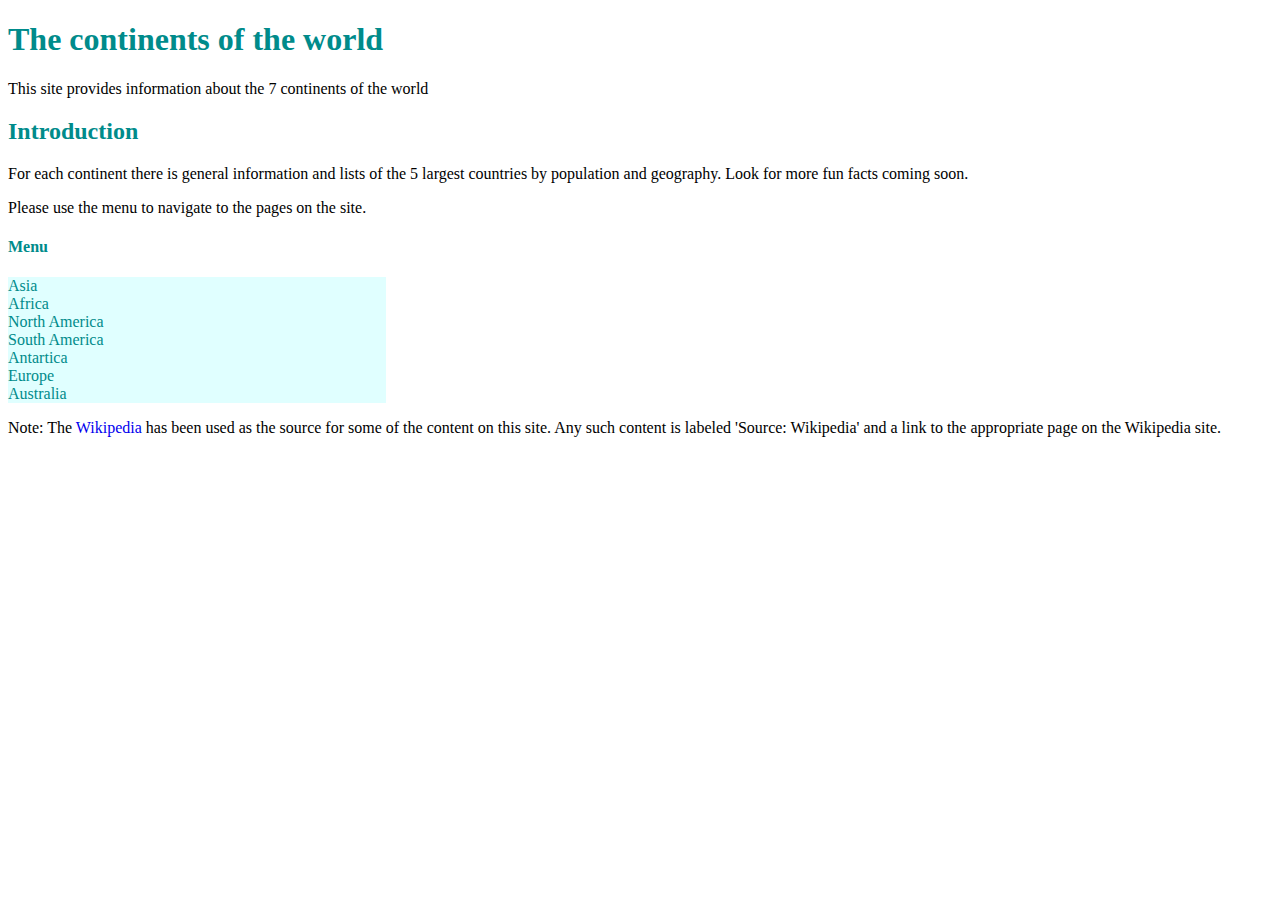
<file: Labs/Lab2/index.html>
<!Doctype html>

<!--
Created 7/10/13 10:45 BCH
-->

<html>
    <head>
        <meta charset="utf-8">
        <title>The continents of the world - Home Page</title>
        <h1>The continents of the world</h1>
        <!--<style>
            h1{font-family:verdana; color:black;}
            h2{font-family:verdana; color:black;}
            p{color:black;}
        </style>-->
        <link rel="stylesheet" type="text/css" href="style.css">
        <!--<link rel="stylesheet" type="text/css" href="reset.css">-->
    </head>
    <body>
       <p class="intro">This site provides information about the 7 continents of the world</p>
       <p>
       <h2>Introduction</h2>
       <p>For each continent there is general information and lists of the 5 largest countries by population and geography. Look for more fun facts coming soon.<p>
       <p>Please use the menu to navigate to the pages on the site.<p>
       <h4>Menu</h4>
       <ul class="menu">
       <li><a href = "asia.html">Asia</a>
       <li><a href = "afica.html">Africa</a>
       <li><a href = "north_america.html">North America</a>
       <li><a href = "south_america.html">South America</a>
       <li><a href = "antartica.html">Antartica</a>
       <li><a href = "europe.html">Europe</a>
       <li><a href = "australia.html">Australia</a>
       </ul> 
       <p>Note: The <a href = "http://en.wikipedia.org/wiki/Main_Page">Wikipedia</a> has been used as the source for some of the content on this site. Any such content is labeled 'Source: Wikipedia' and a link to the appropriate page on the Wikipedia site.</p>
</html>
</file>
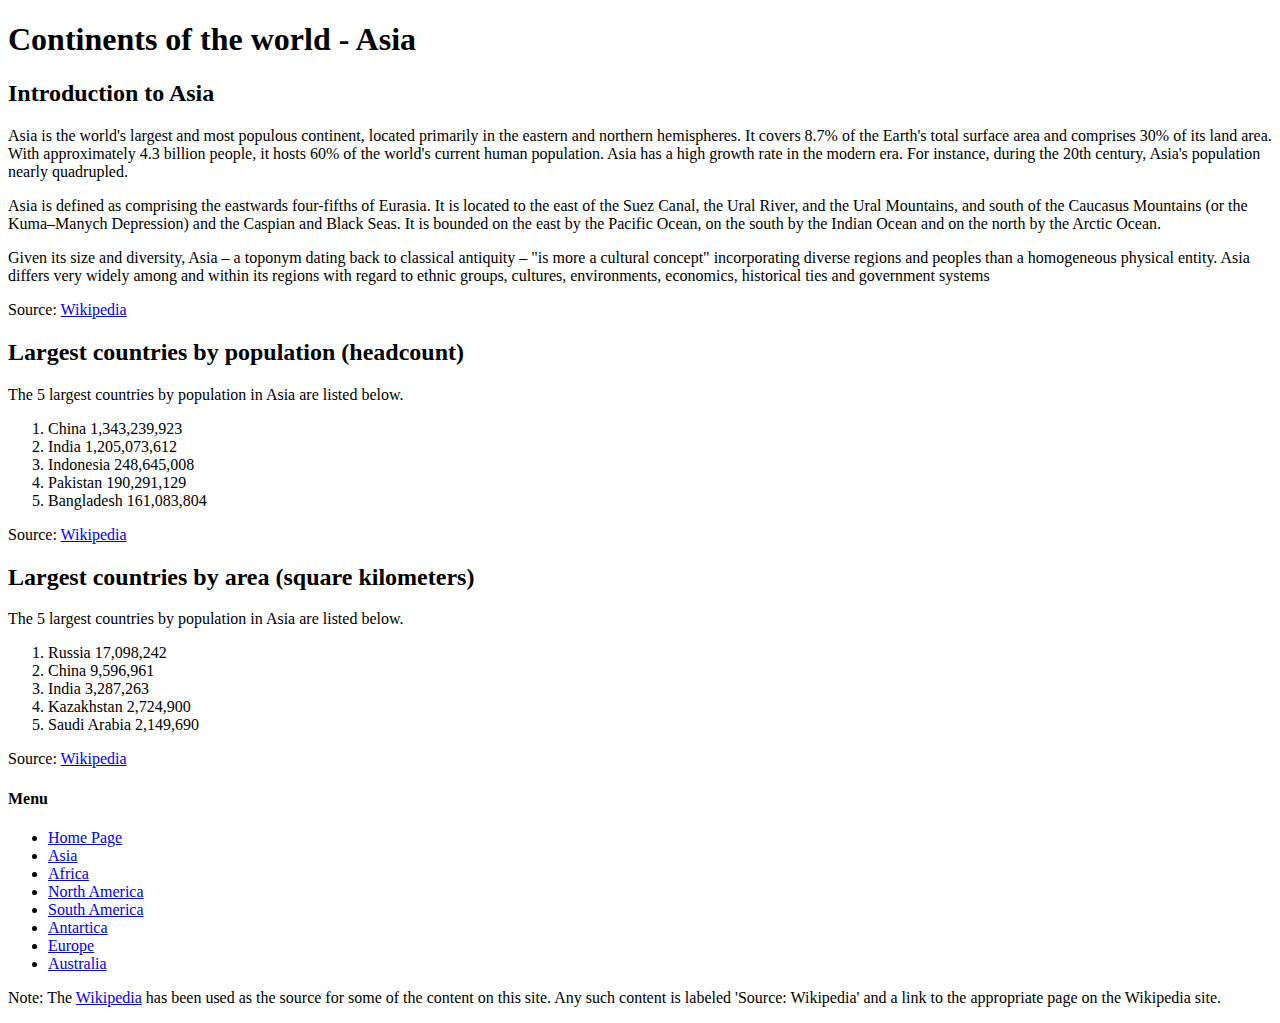
<file: Labs/Lab1/asia.html>
<!Doctype html>

<!--
Created 7/10/13 10:45 BCH alistapart.com
http://isobar-idev.github.io/code-standards/ -->

<html>
    <head>
        <title>The continents of the world - Asia</title>
        <meta http-equiv="Content-Type" content="text/html; charset=utf-8">
        <h1>Continents of the world - Asia</h1>
        <style>
            h1{font-family:verdana; color:black;}
            h2{font-family:verdana; color:black;}
            p{color:black;}
        </style>
    </head>
    <body>
      <h2>Introduction to Asia</h2>
      <p class="intro">Asia is the world's largest and most populous continent, located primarily in the eastern and northern hemispheres. It covers 8.7% of the Earth's total surface area and comprises 30% of its land area. With approximately 4.3 billion people, it hosts 60% of the world's current human population. Asia has a high growth rate in the modern era. For instance, during the 20th century, Asia's population nearly quadrupled.</p>
      <p>Asia is defined as comprising the eastwards four-fifths of Eurasia. It is located to the east of the Suez Canal, the Ural River, and the Ural Mountains, and south of the Caucasus Mountains (or the Kuma–Manych Depression) and the Caspian and Black Seas. It is bounded on the east by the Pacific Ocean, on the south by the Indian Ocean and on the north by the Arctic Ocean.</p>
      <p>Given its size and diversity, Asia – a toponym dating back to classical antiquity – "is more a cultural concept" incorporating diverse regions and peoples than a homogeneous physical entity. Asia differs very widely among and within its regions with regard to ethnic groups, cultures, environments, economics, historical ties and government systems</p>
      <p>Source: <a href = "http://en.wikipedia.org/wiki/Asia">Wikipedia</a></p>
      <h2>Largest countries by population (headcount)</h2>
      <p>The 5 largest countries by population in Asia are listed below.<p>
      <ol>
      <li>China 1,343,239,923
      <li>India 1,205,073,612
      <li>Indonesia 248,645,008
      <li>Pakistan 190,291,129
      <li>Bangladesh 161,083,804
      </ol> 
      <p>Source: <a href = "http://en.wikipedia.org/wiki/Asia#Political_geography">Wikipedia</a></p>
      <h2>Largest countries by area (square kilometers)</h2>
      <p>The 5 largest countries by population in Asia are listed below.<p>
      <ol>
      <li>Russia 17,098,242
      <li>China 9,596,961
      <li>India 3,287,263
      <li>Kazakhstan 2,724,900
      <li>Saudi Arabia 2,149,690
      </ol> 
      <p>Source: <a href = "http://en.wikipedia.org/wiki/Asia#Political_geography">Wikipedia</a></p>
      <h4 >Menu</h4>
      <ul>
      <li><a href = "index.html">Home Page</a>
      <li><a href = "asia.html">Asia</a>
      <li><a href = "afica.html">Africa</a>
      <li><a href = "north_america.html">North America</a>
      <li><a href = "south_america.html">South America</a>
      <li><a href = "antartica.html">Antartica</a>
      <li><a href = "europe.html">Europe</a>
      <li><a href = "australia.html">Australia</a>
      </ul> 
      <p>Note: The <a href = "http://en.wikipedia.org/wiki/Main_Page">Wikipedia</a> has been used as the source for some of the content on this site. Any such content is labeled 'Source: Wikipedia' and a link to the appropriate page on the Wikipedia site.</p>
</html>
</file>
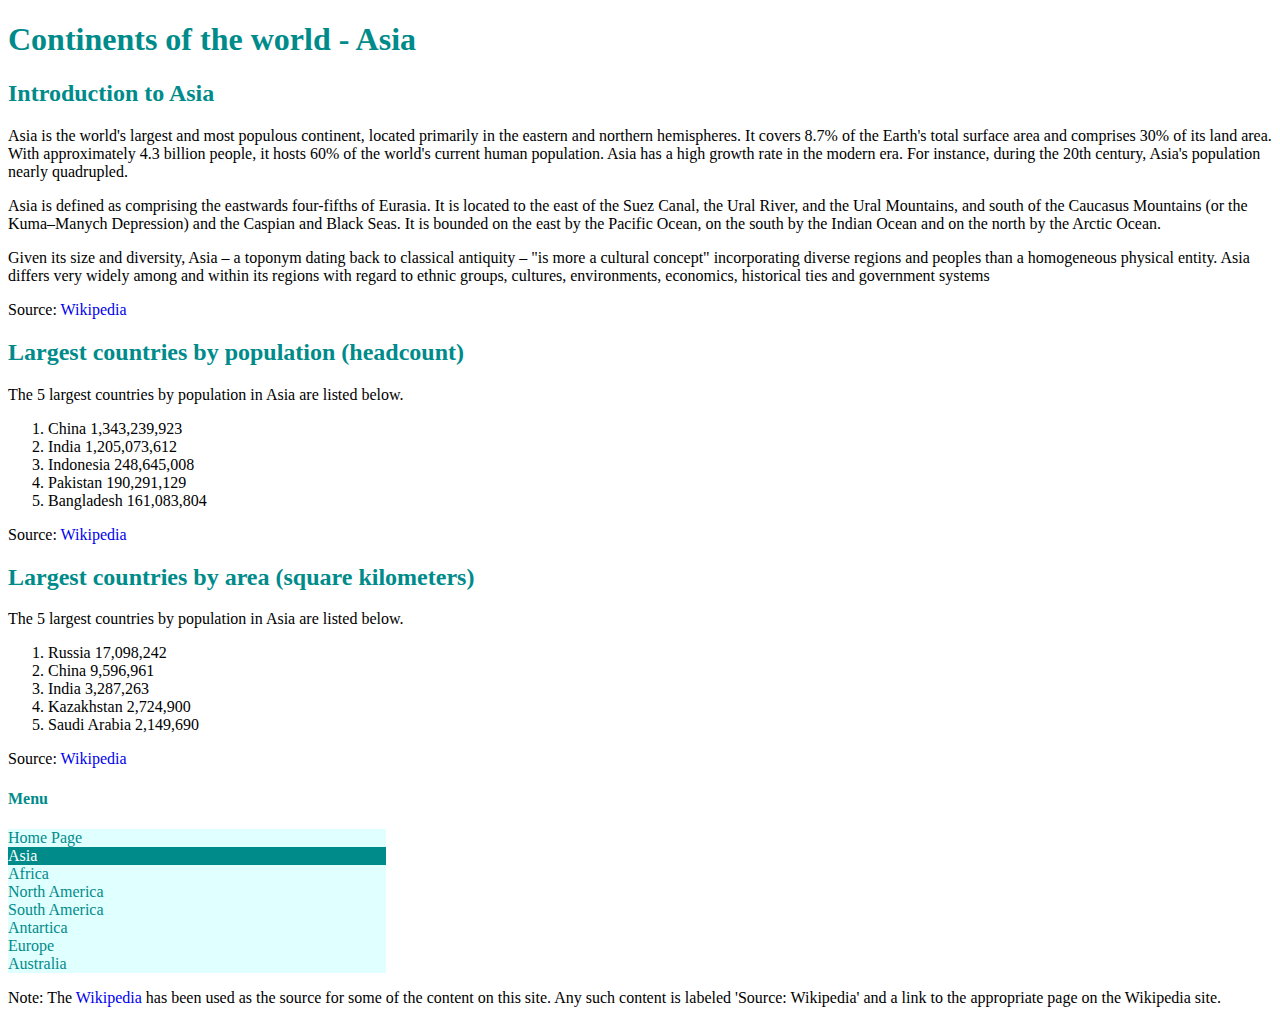
<file: Labs/Lab2/asia.html>
<!Doctype html>

<!--
Created 7/10/13 10:45 BCH alistapart.com
http://isobar-idev.github.io/code-standards/ -->

<html>
    <head>
        <title>The continents of the world - Asia</title>
        <meta charset="utf-8">
        <h1>Continents of the world - Asia</h1>
        <link rel="stylesheet" type="text/css" href="style.css">
        <!--<link rel="stylesheet" type="text/css" href="reset.css">-->
    </head>
    <body>
      <h2>Introduction to Asia</h2>
      <p class="intro">Asia is the world's largest and most populous continent, located primarily in the eastern and northern hemispheres. It covers 8.7% of the Earth's total surface area and comprises 30% of its land area. With approximately 4.3 billion people, it hosts 60% of the world's current human population. Asia has a high growth rate in the modern era. For instance, during the 20th century, Asia's population nearly quadrupled.</p>
      <p>Asia is defined as comprising the eastwards four-fifths of Eurasia. It is located to the east of the Suez Canal, the Ural River, and the Ural Mountains, and south of the Caucasus Mountains (or the Kuma–Manych Depression) and the Caspian and Black Seas. It is bounded on the east by the Pacific Ocean, on the south by the Indian Ocean and on the north by the Arctic Ocean.</p>
      <p>Given its size and diversity, Asia – a toponym dating back to classical antiquity – "is more a cultural concept" incorporating diverse regions and peoples than a homogeneous physical entity. Asia differs very widely among and within its regions with regard to ethnic groups, cultures, environments, economics, historical ties and government systems</p>
      <p>Source: <a href = "http://en.wikipedia.org/wiki/Asia">Wikipedia</a></p>
      <h2>Largest countries by population (headcount)</h2>
      <p>The 5 largest countries by population in Asia are listed below.<p>
      <ol>
      <li>China 1,343,239,923
      <li>India 1,205,073,612
      <li>Indonesia 248,645,008
      <li>Pakistan 190,291,129
      <li>Bangladesh 161,083,804
      </ol> 
      <p>Source: <a href = "http://en.wikipedia.org/wiki/Asia#Political_geography">Wikipedia</a></p>
      <h2>Largest countries by area (square kilometers)</h2>
      <p>The 5 largest countries by population in Asia are listed below.<p>
      <ol>
      <li>Russia 17,098,242
      <li>China 9,596,961
      <li>India 3,287,263
      <li>Kazakhstan 2,724,900
      <li>Saudi Arabia 2,149,690
      </ol> 
      <p>Source: <a href = "http://en.wikipedia.org/wiki/Asia#Political_geography">Wikipedia</a></p>
      <h4 >Menu</h4>
      <ul class="menu">
      <li><a href = "index.html">Home Page</a>
      <li><a id = "currentlink"; href = "asia.html">Asia</a>
      <li><a href = "afica.html">Africa</a>
      <li><a href = "north_america.html">North America</a>
      <li><a href = "south_america.html">South America</a>
      <li><a href = "antartica.html">Antartica</a>
      <li><a href = "europe.html">Europe</a>
      <li><a href = "australia.html">Australia</a>
      </ul> 
      <p>Note: The <a href = "http://en.wikipedia.org/wiki/Main_Page">Wikipedia</a> has been used as the source for some of the content on this site. Any such content is labeled 'Source: Wikipedia' and a link to the appropriate page on the Wikipedia site.</p>
</html>
</file>
<file: Labs/Lab2/style.css>
body {font-family:verdana;}
h1,h2,h3,h4{color:darkcyan;}
ul.menu {list-style-type: none; width: 10cm; padding:0;}
ul.menu li {background-color: lightcyan;}
ul.menu li a {font-family: verdana; display: block;}
ul.menu li a:link, ul.menu li a:visited {text-decoration: none; color:darkcyan;}
ul.menu li a:hover {background-color: darkcyan; color: white;}
a {text-decoration: none;}
/*li a:link {color: #008B8B; background: #E0FFFF;}
li a:visited {color: #008B8B; background: #E0FFFF;}
li a:hover {color: white; background: #008B8B;}
li a:active {color: white; background: #008B8B;}*/
#currentlink {color: white; background: #008B8B;}
</file>
